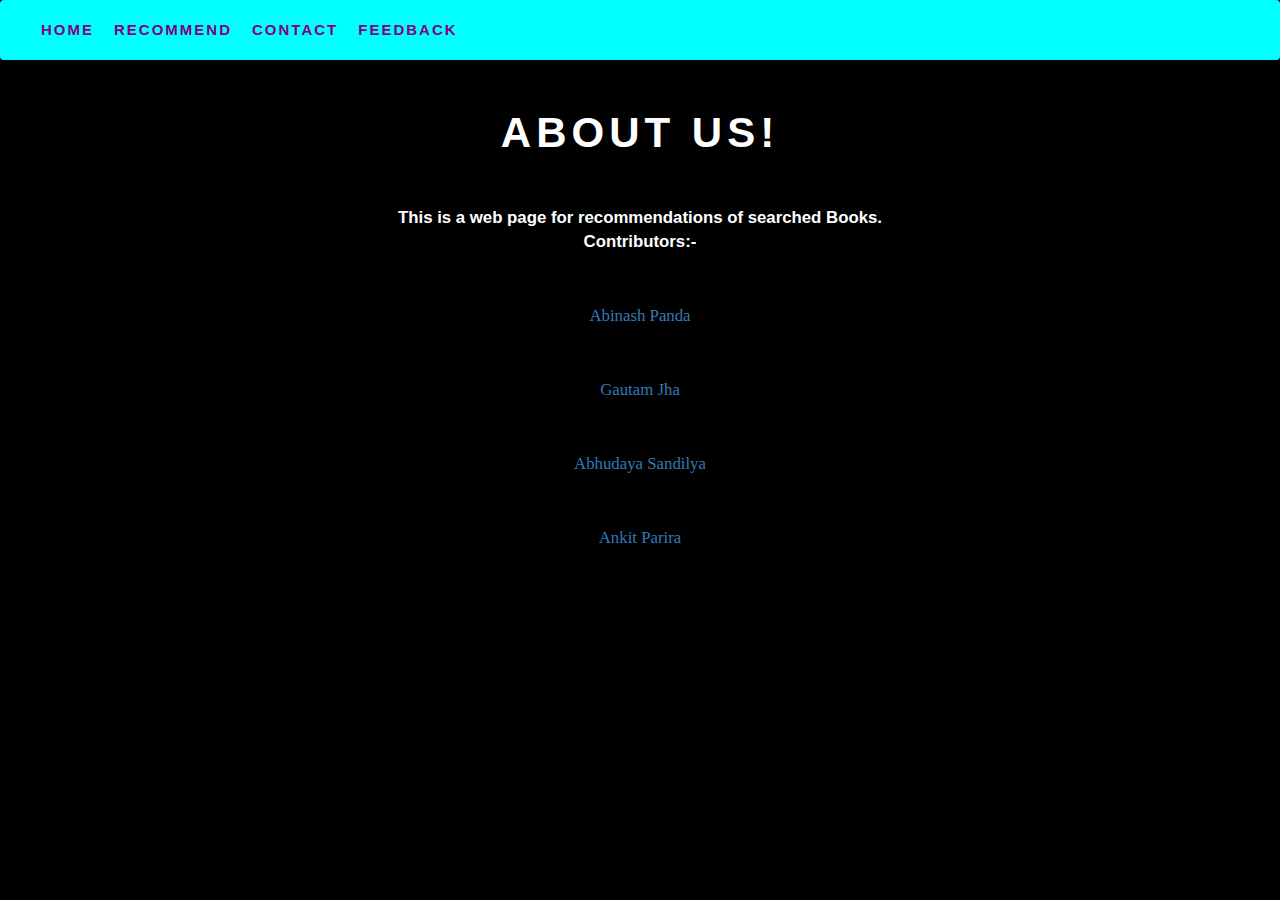
<file: templates/contact.html>
<!DOCTYPE html>
<html lang="en">
<head>
    <meta charset="UTF-8">
    <title>Book Recommendation System</title>
  <!-- Latest compiled and minified CSS -->
<link rel="stylesheet" href="https://maxcdn.bootstrapcdn.com/bootstrap/3.3.7/css/bootstrap.min.css" integrity="sha384-BVYiiSIFeK1dGmJRAkycuHAHRg32OmUcww7on3RYdg4Va+PmSTsz/K68vbdEjh4u" crossorigin="anonymous">
<link rel="icon" href="https://github.com/theabinashpanda/MinorProject_Btech/blob/main/templates/PPs/webIcon.png?raw=true" type="image/x-icon" />
<!-- <link
      rel="stylesheet"
      href="https://cdnjs.cloudflare.com/ajax/libs/font-awesome/6.0.0/css/all.min.css"
    /> -->

</head>
<style>
  .text-white{
  color:white
  }
</style>

<body style="background-color: #000000;">
  <head>
    <style>
      /* Add styling for navigation bar */
      .navbar {
          background-color: cyan;
          height: 60px;
          display: flex;
          align-items: center;
          padding: 0 30px;
      }

      /* Add styling for navigation links */
      .navbar a {
          color: purple;
          text-decoration: none;
          margin: 0 10px;
          font-size: 15px;
          font-weight: 600;
          text-transform: uppercase;
          letter-spacing: 2px;
      }

      /* Add hover effect for navigation links */
      .navbar a:hover {
          color: black;
          text-decoration: underline;
      }
    </style>
  </head>
  <body>
    <div class="navbar">
      <a href="/">Home</a>
      <a href="/recommend">Recommend</a>
      <a href="/contact">Contact</a>
      <a href="/feedback">Feedback</a>
    </div>
  </body>

    </div>
      <h1 style="text-align: center; font-family: 'Montserrat', sans-serif; font-size: 3em; font-weight: 800; text-transform: uppercase; letter-spacing: 5px; color: white;margin-top:50px;">About Us!</h1>


<div class="profile-section">
  <p style="text-align: center; font-family: 'Montserrat', sans-serif; font-size: 1.2em; font-weight: 600; color: white;margin-top:50px;">This is a web page for recommendations of searched Books. <br>
  Contributors:-</p>
  <div class="profile-info">
    <div class="contact-details">
        <p style="text-align: center; font-family: 'Georgia', serif; font-size: 1.2em; font-weight: 400; color: white;margin-top:50px;"><a href="Abinash.html">Abinash Panda</a></p>
        <p style="text-align: center; font-family: 'Georgia', serif; font-size: 1.2em; font-weight: 400; color: white;margin-top:50px;"><a href="Gautam.html">Gautam Jha</a> </p>
        <p style="text-align: center; font-family: 'Georgia', serif; font-size: 1.2em; font-weight: 400; color: white;margin-top:50px;"> <a href="Abhudaya.html">Abhudaya Sandilya</a></p>
        <p style="text-align: center; font-family: 'Georgia', serif; font-size: 1.2em; font-weight: 400; color: white;margin-top:50px;"><a href="Ankit.html">Ankit Parira</a></p>
    </div>
  </div>
</div>




</body>
</html>
</file>
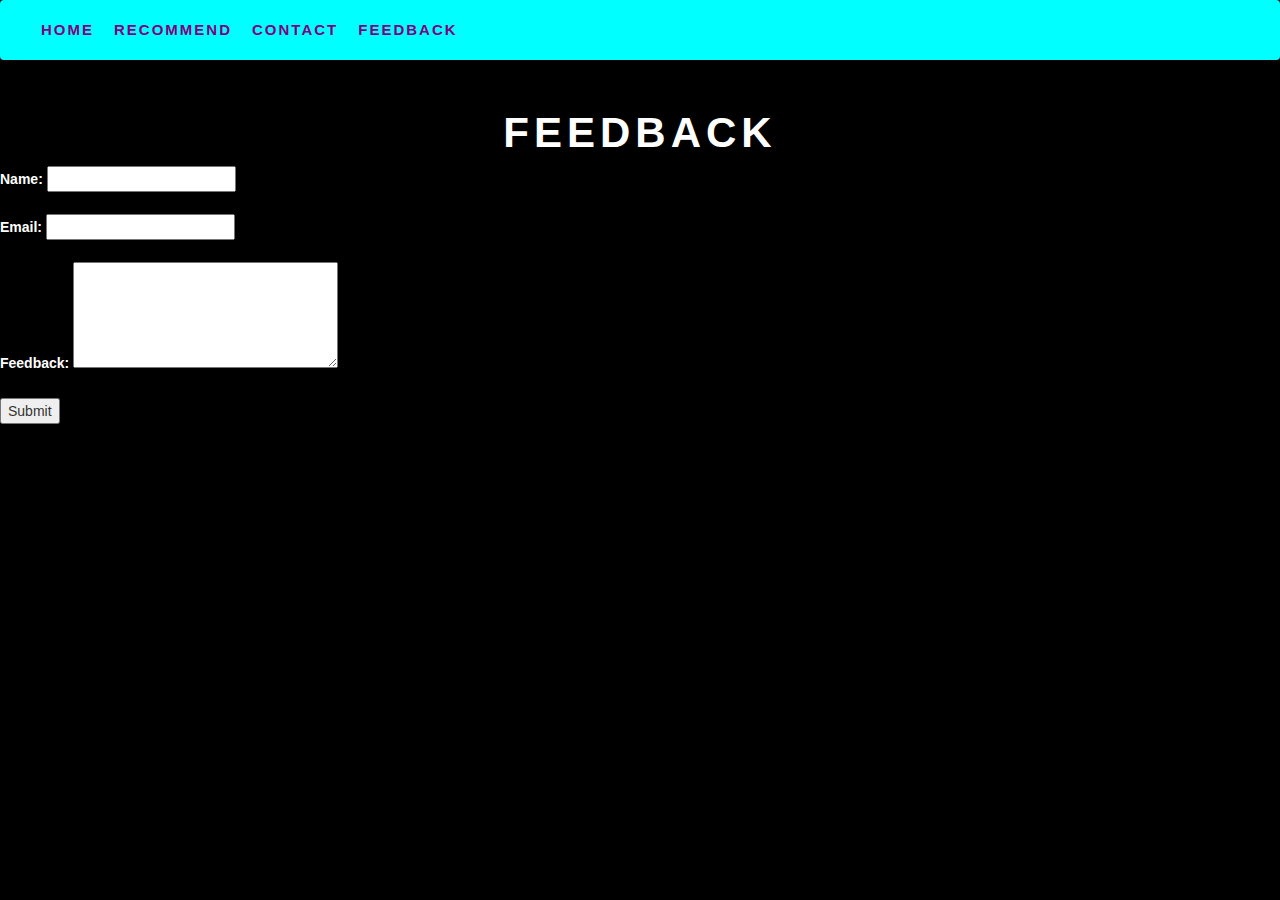
<file: templates/feedback.html>
<!DOCTYPE html>
<html lang="en">
<head>
    <meta charset="UTF-8">
    <title>Book Recommendation System</title>
  <!-- Latest compiled and minified CSS -->
<link rel="stylesheet" href="https://maxcdn.bootstrapcdn.com/bootstrap/3.3.7/css/bootstrap.min.css" integrity="sha384-BVYiiSIFeK1dGmJRAkycuHAHRg32OmUcww7on3RYdg4Va+PmSTsz/K68vbdEjh4u" crossorigin="anonymous">
<link rel="icon" href="https://github.com/theabinashpanda/MinorProject_Btech/blob/main/templates/PPs/webIcon.png?raw=true" type="image/x-icon" />

</head>
<style>
  .text-white{
  color:white
  }
</style>

<body style="background-color: #000000;">
  <head>
    <title></title>
    <style>
      /* Add styling for navigation bar */
      .navbar {
          background-color: cyan;
          height: 60px;
          display: flex;
          align-items: center;
          padding: 0 30px;
      }

      /* Add styling for navigation links */
      .navbar a {
          color: purple;
          text-decoration: none;
          margin: 0 10px;
          font-size: 15px;
          font-weight: 600;
          text-transform: uppercase;
          letter-spacing: 2px;
      }

      /* Add hover effect for navigation links */
      .navbar a:hover {
          color: black;
          text-decoration: underline;
      }
    </style>
  </head>
  <body>
    <div class="navbar">
      <a href="/">Home</a>
      <a href="/recommend">Recommend</a>
      <a href="/contact">Contact</a>
      <a href="/feedback">Feedback</a>
    </div>
  </body>

    </div>
      <h1 style="text-align: center; font-family: 'Montserrat', sans-serif; font-size: 3em; font-weight: 800; text-transform: uppercase; letter-spacing: 5px; color: white;margin-top:50px;">Feedback</h1>


<div class="profile-section align-content-center ">
  <form action="feedback_success.html" method="post">
    <label for="name" style="color:white">Name:</label>
    <input type="text" id="name" name="name" required><br><br>
    <label for="email" style="color:white">Email:</label>
    <input type="email" id="email" name="email" required><br><br>
    <label for="feedback" style="color:white">Feedback:</label>
    <textarea id="feedback" name="feedback" rows="5" cols="30" required></textarea><br><br>
    <input type="submit" value="Submit">
  </form>
</div>




</body>
</html>
</file>
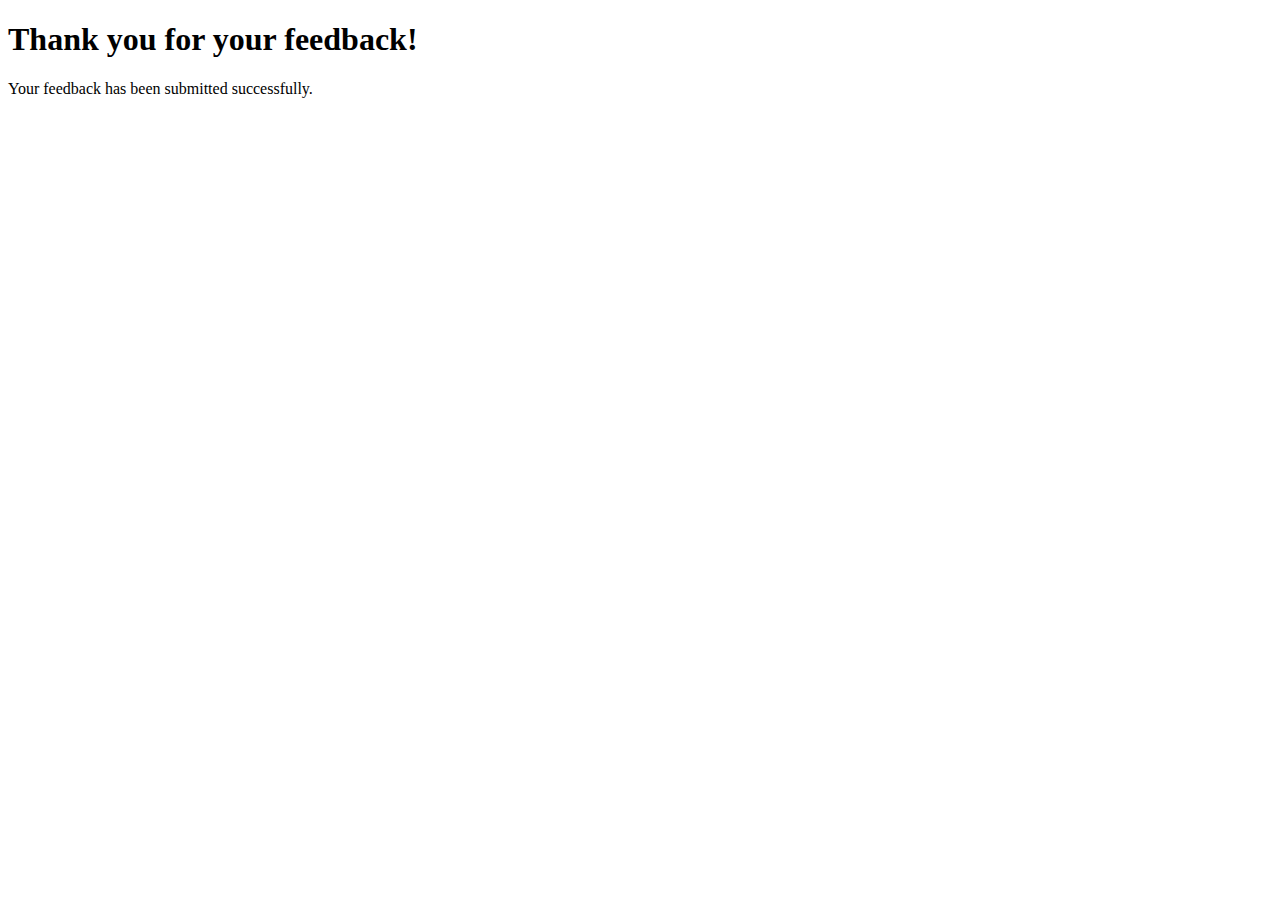
<file: templates/feedback_success.html>
<!DOCTYPE html>
<html lang="en">
<head>
	<title>Feedback Submitted</title>
</head>
<body>
	<h1>Thank you for your feedback!</h1>
	<p>Your feedback has been submitted successfully.</p>
</body>
</html>
</file>
